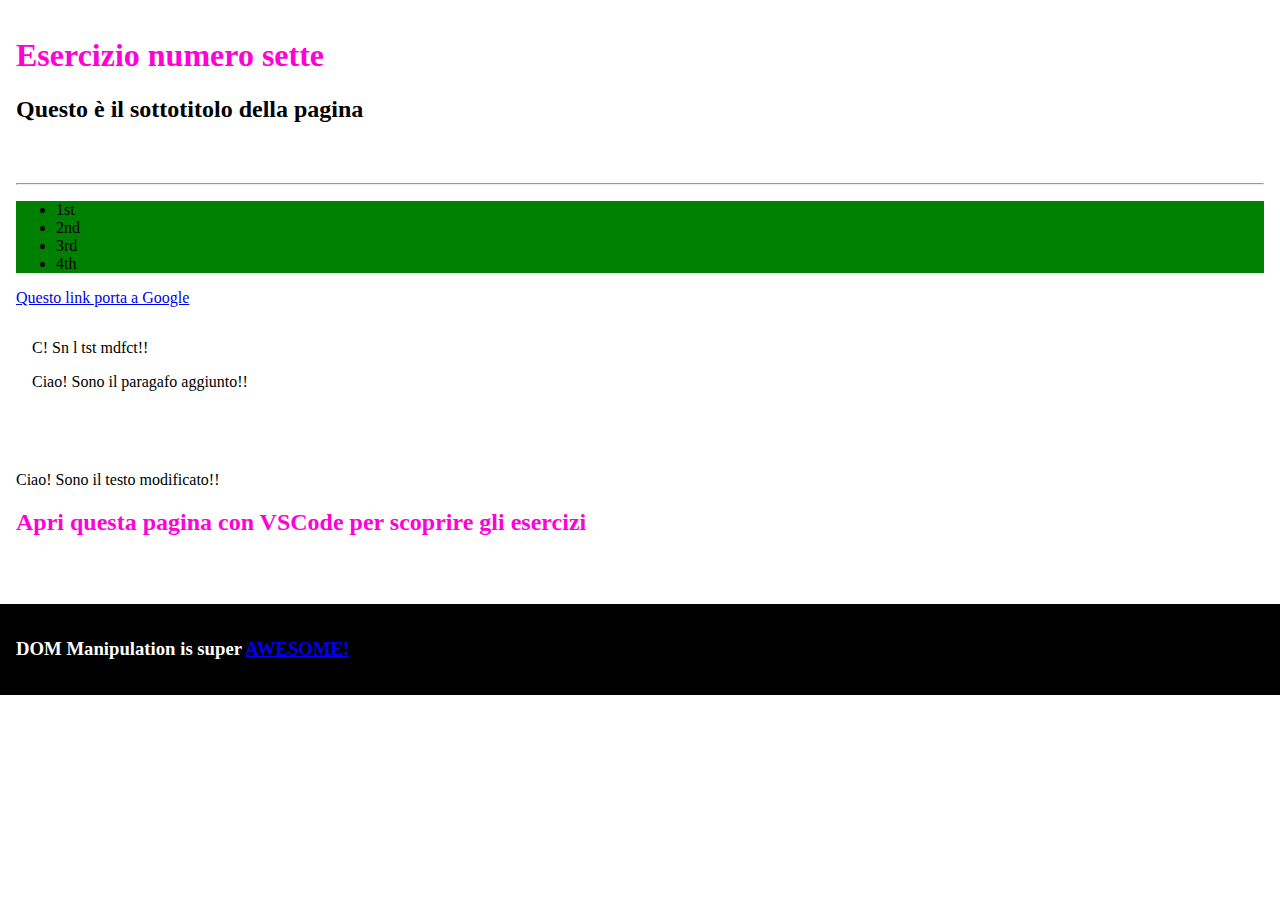
<file: exercise7.html>
<!DOCTYPE html>
<html lang="it">
  <head>
    <meta charset="UTF-8" />
    <meta http-equiv="X-UA-Compatible" content="IE=edge" />
    <meta name="viewport" content="width=device-width, initial-scale=1.0" />
    <title>Document</title>
    <style>
      *,
      *::before,
      *::after {
        box-sizing: border-box;
      }

      body {
        margin: 0;
      }

      body div,
      footer {
        padding: 1rem;
      }

      footer {
        padding: 1rem;
        background-color: black;
        color: white;
      }

      .myHeading {
        color: #ff00d6;
      }
    </style>
  </head>

  <body>
    <div>
      <h1>Questo è il titolo della pagina</h1>
      <h2>Questo è il sottotitolo della pagina</h2>
    </div>

    <div>
      <hr />

      <ul id="firstList">
        <li>1st</li>
        <li>2nd</li>
        <li>3rd</li>
      </ul>

      <ul id="secondList">
        <li>1st</li>
        <li>2nd</li>
        <li>3rd</li>
      </ul>

      <a href="https://epicode.com/it/">Questo link porta al sito di Epicode</a>

      <div id="div1">
        <p>Questo testo è un placeholder per gli esercizi</p>
      </div>
    </div>

    <div>
      <p>Anche questo testo è per gli esercizi</p>
      <h2 id="changeMyColor" style="color: #ff00d6">Apri questa pagina con VSCode per scoprire gli esercizi</h2>
    </div>

    <div id="tableArea"></div>

    <footer>
      <h3>
        DOM Manipulation is super
        <a href="https://developer.mozilla.org/en-US/docs/Learn/JavaScript/Client-side_web_APIs/Manipulating_documents"
          >AWESOME!</a
        >
      </h3>
    </footer>
    <script>
      /* ESERCIZIO 1
             Scrivi una funzione per cambiare il titolo della pagina in qualcos'altro
          */

      const changeTitle = function () {
        const title = document.querySelector("h1");
        title.innerText = "Esercizio numero sette";
      };
      changeTitle();

      /* ESERCIZIO 2
             Scrivi una funzione per aggiungere al titolo della pagina una classe "myHeading"
          */

      const addClassToTitle = function () {
        const title = document.querySelector("h1");
        title.classList.add("myHeading");
      };
      addClassToTitle();

      /* ESERCIZIO 3
             Scrivi una funzione per che cambi il testo dei p figli di un div
            */

      const changePcontent = function () {
        let changedP = document.querySelectorAll("p");
        changedP.forEach((p) => (p.innerText = "Ciao! Sono il testo modificato!!"));
      };
      changePcontent();

      /* ESERCIZIO 4
             Scrivi una funzione che cambi la proprietà href di ogni link (tranne quello nel footer) con il valore https://www.google.com
            */

      const changeUrls = function () {
        const changedHref = document.querySelector("a");
        changedHref.innerText = "Questo link porta a Google";
        changedHref.setAttribute("href", "https://www.google.com");
      };
      changeUrls();

      /* ESERCIZIO 5
             Scrivi una funzione che aggiunga un nuovo elemento lista alla seconda lista non ordinata
          */

      const addToTheSecond = function () {
        const secondList = document.getElementById("secondList");
        const newList = document.createElement("li");
        newList.innerText = "4th";
        secondList.appendChild(newList);
      };
      addToTheSecond();

      /* ESERCIZIO 6
             Scrivi una funzione che aggiunga un secondo paragrafo al primo div
          */

      const addParagraph = function () {
        const differentDiv = document.getElementById("div1");
        const newParagraph = document.createElement("p");
        newParagraph.innerText = "Ciao! Sono il paragafo aggiunto!!";
        differentDiv.appendChild(newParagraph);
      };
      addParagraph();

      /* ESERCIZIO 7
             Scrivi una funzione che faccia scomparire la prima lista non ordinata
          */

      const hideFirstUl = function () {
        const firstList = document.getElementById("firstList").remove();
      };
      hideFirstUl();

      /* ESERCIZIO 8
             Scrivi una funzione che renda verde il background di ogni lista non ordinata
            */

      const paintItGreen = function () {
        const ul = (document.querySelector("ul").style.backgroundColor = "green");
      };
      paintItGreen();

      /* ESERCIZIO 9
             Scrivi una funzione che rimuova l'ultima lettera dall'h1 ogni volta che l'utente lo clicca
            */

      const title = document.querySelector("h1");
      const makeItClickable = function () {
        title.style.userSelect = "none";
        title.innerText = title.innerText.slice(0, -1);
      };
      title.onclick = makeItClickable;

      /* ESERCIZIO 10
             Crea una funzione che, al click sul footer, riveli l'URL del link interno come contenuto di un alert()
            */

      const footer = document.querySelector("footer");
      const revealFooterLink = function () {
        footer.style.userSelect = "none";
        footer.addEventListener(
          alert("https://developer.mozilla.org/en-US/docs/Learn/JavaScript/Client-side_web_APIs/Manipulating_documents")
        );
      };
      footer.onclick = revealFooterLink;

      /* ESERCIZIO 11
             Crea una funzione che crei una tabella nell'elemento con id "tableArea".
             La tabella avrà 5 elementi e questa struttura: immagine, nome prodotto, quantità, prezzo
          */

      const generateTable = function () {};

      /* ESERCIZIO 12
             Crea una funzione che aggiunga una riga alla tabella precedentemente creata e fornisca i dati necessari come parametri
          */

      const addRow = function () {};

      /* ESERCIZIO 14
            Crea una funzione che nasconda le immagini della tabella quando eseguita
          */

      const hideAllImages = function () {};

      /* EXTRA ESERCIZIO 15
            Crea una funzione che cambi il colore del h2 con id "changeMyColor" con un colore random ad ogni click ricevuto
          */

      const h2 = document.querySelector("h2");
      const changeColorWithRandom = function () {
        const randomColor = Math.floor(Math.random() * 16777215).toString(16);
        h2.style.color = "#" + randomColor;
        h2.style.userSelect = "none";
        h2.setAttribute("id", "changeMyColor");
      };
      h2.onclick = changeColorWithRandom;

      /* EXTRA ESERCIZIO 16
            Crea una funzione che elimini le vocali da ogni elemento testuale della pagina (puoi aiutarti con i nuovi metodi degli array di ES6)
          */

      const deleteVowels = function () {
        let p = document.querySelector("p");
        const pSplitted = p.innerText.split("");
        console.log(pSplitted);
        const noVowels = pSplitted.filter(
          (letter) =>
            letter.toLocaleLowerCase() !== "a" &&
            letter.toLocaleLowerCase() !== "e" &&
            letter.toLocaleLowerCase() !== "i" &&
            letter.toLocaleLowerCase() !== "o" &&
            letter.toLocaleLowerCase() !== "u"
        );
        const joinNoVowels = noVowels.join("");
        console.log(joinNoVowels);
        p.innerText = joinNoVowels;
      };
      deleteVowels();
    </script>
  </body>
</html>
</file>
